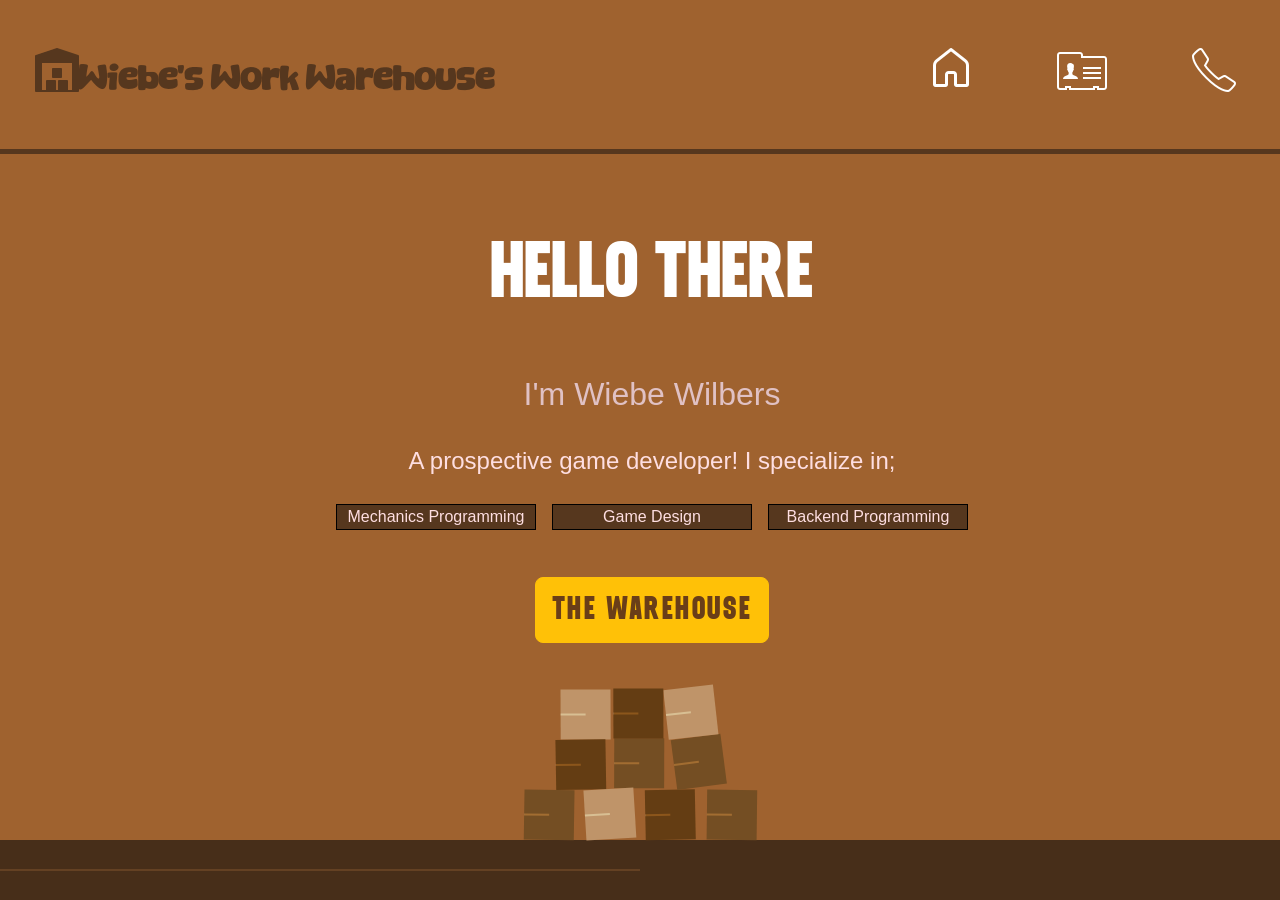
<file: index.html>
<!DOCTYPE html>
<html lang="en">
<head>
    <meta charset="UTF-8">
    <meta name="viewport" content="width=device-width, initial-scale=1.0">

    <link href="https://cdn.jsdelivr.net/npm/bootstrap@5.3.8/dist/css/bootstrap.min.css"
    rel="stylesheet" integrity="sha384-sRIl4kxILFvY47J16cr9ZwB07vP4J8+LH7qKQnuqkuIAvNWLzeN8tE5YBujZqJLB" crossorigin="anonymous">
    <link rel="stylesheet" href="CSS/style.css">

    <title>Wiebe's Work Warehouse</title>
</head>
<body>
    <div class="mainWrapper">
        <div class="container-fluid vh-100">                        <!-- Makes the container fill the screen -->
            <div class="row h-100 justify-content-end align-items-start">

                <div class="col-auto">
                    <div class="homeButton">
                        <a href="index.html" class="btn">
                            <img src="Assets\Icons\Home\icons8-home-48.png" alt="Home">
                        </a>
                    </div>
                </div>

                <div class="col-auto">
                    <div class="aboutButton">
                        <a href="about.html" class="btn">
                            <img src="Assets\Icons\About\icons8-contact-50.png" alt="About">
                        </a>
                    </div>
                </div>
                
                <div class="col-auto">
                    <div class="contactButton">
                        <a href="contact.html" class="btn">
                            <img src="Assets\Icons\Contact\icons8-phone-50.png" alt="Contact">
                        </a>
                    </div>
                </div>

                <div class="col-12">
                    <div class="row justify-content-center align-items-start">
                        <div class="uiDivider"> </div>

                    </div>
                </div>


                <div class="row justify-content-center align-items-start">
                    <div class="col-md-8 text-center">
                        <div class="homePageInfo">
                            <div class="titleText">
                                <h1 class="display-1">HELLO THERE</h1>
                            </div>
            
                            <div class="textBlockContainer">
                                <p class="nameText">
                                    I'm Wiebe Wilbers
                                </p>
            
                                <p class="descriptionText">
                                    A prospective game developer! I specialize in;
                                </p>
            
                                <div class="row justify-content-center g-3">
                                    <div class="col-auto">
                                        <div class="textBlockA">Mechanics Programming</div>
                                    </div>
            
                                    <div class="col-auto">
                                        <div class="textBlockB">Game Design</div>
                                    </div>
            
                                    <div class="col-auto">
                                        <div class="textBlockC">Backend Programming</div>
                                    </div>
                                </div>
                            </div>
            
                            <div class="playZoneButton mt-4">
                                <div class="d-inline-block" tabindex="0" data-bs-toggle="popover" data-bs-trigger="hover focus" data-bs-content="To My Projects Page">
                                    <a href="warehouse.html" class="btn btn-warning btn-lg">
                                        <div class="playZoneBtnText">
                                            The Warehouse
                                        </div>
                                    </a>
                                </div>
                            </div>
                            
                        </div>
        
                    </div>
                </div>

            </div>
        </div>

        <div class="nameTitleText">
            <p>
                Wiebe's Work Warehouse
            </p>
        </div>


        <div class="nameTitleIcon">
            <img src="Assets\Icons\MISC\icons8-warehouse-50.png" alt="Warehouse">
        </div>

        
    </div>


    <script src="https://cdn.jsdelivr.net/npm/bootstrap@5.3.8/dist/js/bootstrap.bundle.min.js" 
    integrity="sha384-FKyoEForCGlyvwx9Hj09JcYn3nv7wiPVlz7YYwJrWVcXK/BmnVDxM+D2scQbITxI" crossorigin="anonymous"></script>
    
    <script>const popoverTriggerList = document.querySelectorAll('[data-bs-toggle="popover"]');
    const popoverList = [...popoverTriggerList].map(popoverTriggerEl => new bootstrap.Popover(popoverTriggerEl));</script>

    <script src="Assets\matter-js-master\build\matter.js"> </script>

    <script src="JS/script.js"></script>
</body>
</html>
</file>
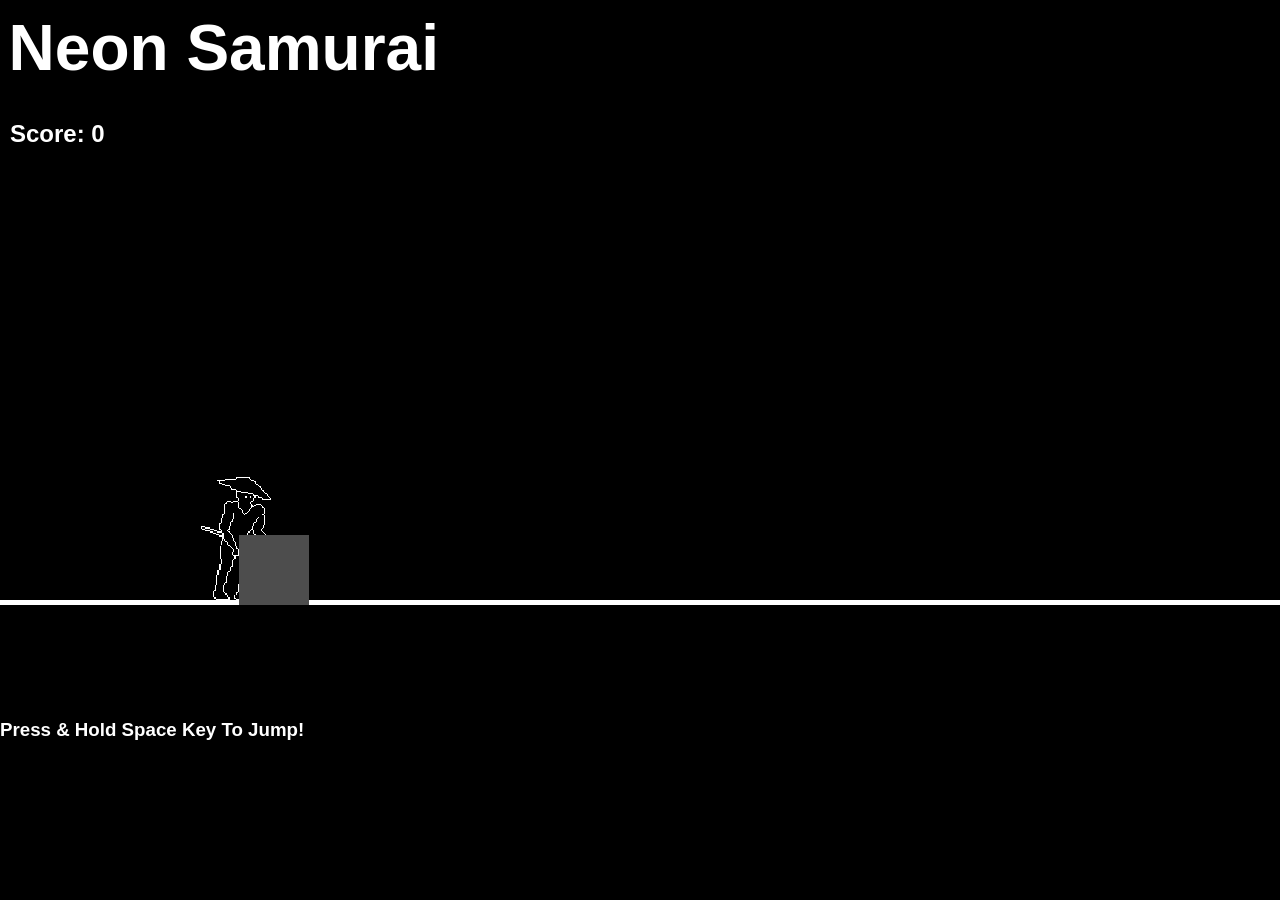
<file: Assets/NeonSamuraiFiles/index.html>
<!DOCTYPE html>

<head>
    <link rel="stylesheet" href="CSS/style.css">
    <title> Neon Samurai </title>
</head>

<body>
    <div class="mainWrapper">
        <canvas id="player" width="1000px" height="600px"> </canvas>
        <div id="Level" class="gameLevel"> </div>
        <div id="obstacle" class="gameObstacle"> </div>
        <div id="tallObstacle" class="tallGameObstacle"> </div>
        <div id="heightCeiling" class="heightCeiling"> </div>

        <h2 id="score" class="score"> Score: 0 </h2>
        <h3 class="instructTxt"> Press & Hold Space Key To Jump! </h3>

        <h4 id="10" class="scoreRating C"> NOT BAD </h4>
        <h4 id="20" class="scoreRating U"> IMPRESSIVE </h4>
        <h4 id="30" class="scoreRating R"> AMAZING </h4>
        <h4 id="40" class="scoreRating E"> EPIC </h4>
        <h4 id="50" class="scoreRating L"> LEGENDARY </h4>
        <h4 id="60" class="scoreRating M"> MYTHICAL </h4>
        <h4 id="70" class="scoreRating G"> GODLY </h4>
        <h4 id="80" class="scoreRating UN"> UNFATHOMABLE </h4>
        <h4 id="90" class="scoreRating WTF"> W T F ! </h4>

        <h4 class="gameTitle"> Neon Samurai </h4>
    </div>

    <script src="JS/script.js"> </script>
</body>
</file>
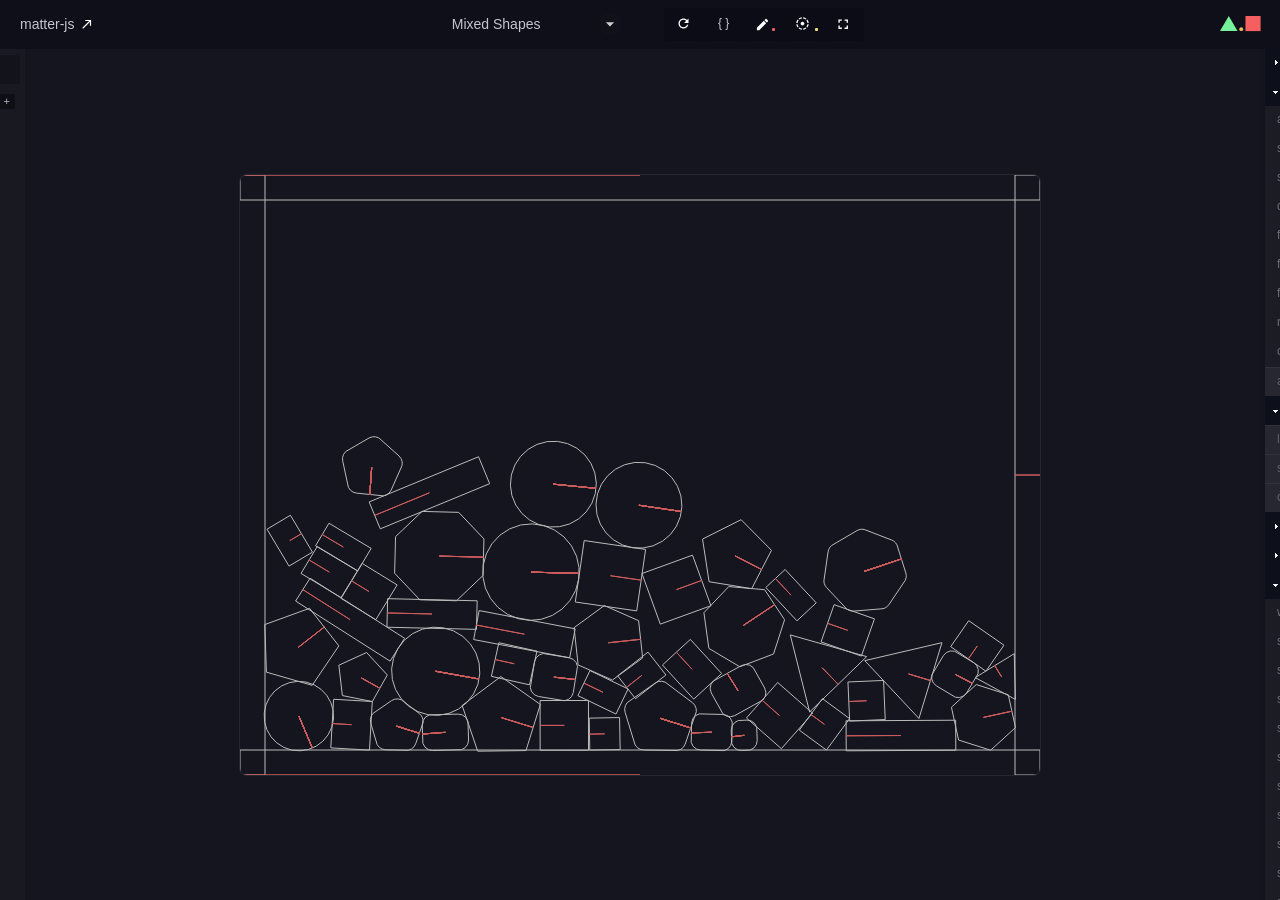
<file: Assets/matter-js-master/demo/index.html>
<!DOCTYPE html>
<html lang="en">
  <head>
    <meta charset="utf-8">
    <meta http-equiv="X-UA-Compatible" content="IE=edge,chrome=1">
    <meta name="viewport" content="width=device-width,initial-scale=1.0,minimum-scale=1.0,maximum-scale=1.0,user-scalable=no,minimal-ui">
    <meta name="theme-color" content="#000000">
    <meta name="msapplication-navbutton-color" content="#000000">
    <meta name="apple-mobile-web-app-capable" content="yes">
    <meta name="apple-mobile-web-app-status-bar-style" content="black-translucent">
    <meta name="robots" content="noindex">
    <title>Matter.js Demo</title>

    <style type="text/css">
      * {
        box-sizing: border-box;
      }

      body {
        margin: 0;
        padding: 0;
      }

      .matter-btn-compare.matter-btn {
        font-size: 18px;
        text-align: center;
        line-height: 32px;
      }

      .matter-js-compare-build.matter-demo {
        position: absolute;
        background: none;
        top: 0;
        left: 0;
        width: 100%;
        height: 100%;
        border: 0;
        pointer-events: none;
      }

      .matter-js-compare-build.matter-demo .matter-header-outer {
        display: none;
      }

      .matter-js.dev.comparing.matter-demo canvas {
        background: transparent !important;
        z-index: 20;
      }

      .matter-js-compare-build.matter-demo canvas {
        opacity: 0.5;
        background: transparent !important;
        z-index: 15 !important;
      }

      @media only screen and (min-width: 1300px) {
        /* reduce hit testing when using matter-tools */
        .matter-demo canvas {
          position: relative;
          z-index: 20;
        }

        .matter-js-compare-build.matter-demo canvas {
          position: relative;
          z-index: 15;
        }
      }
    </style>
  </head>
  <body>
    <script src="./js/matter-demo.main.cf6d09.min.js"></script>
    <script src="./js/matter-demo.matter-tools.0f82d2.min.js"></script>
    <script src="./js/matter-demo.matter-wrap.f14474.min.js"></script>
    <script src="./js/matter-demo.pathseg.f137cc.min.js"></script>
    <script src="./js/matter-demo.poly-decomp.6b3373.min.js"></script>
    <script src="./js/matter-demo.01bd65.min.js"></script>
  </body>
</html>
</file>
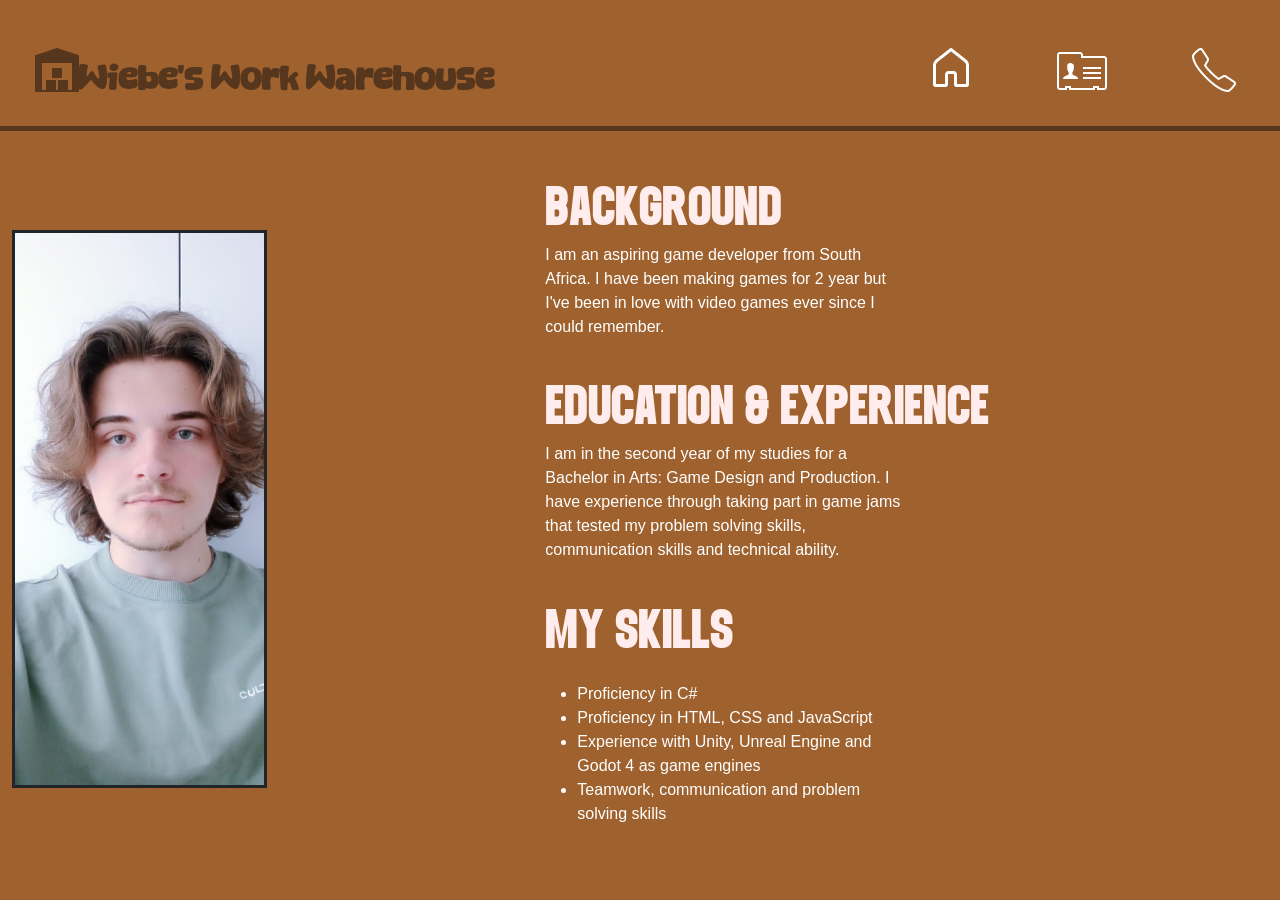
<file: about.html>
<!DOCTYPE html>
<html lang="en">
<head>
    <meta charset="UTF-8">
    <meta name="viewport" content="width=device-width, initial-scale=1.0">

    <link href="https://cdn.jsdelivr.net/npm/bootstrap@5.3.8/dist/css/bootstrap.min.css"
    rel="stylesheet" integrity="sha384-sRIl4kxILFvY47J16cr9ZwB07vP4J8+LH7qKQnuqkuIAvNWLzeN8tE5YBujZqJLB" crossorigin="anonymous">
    <link rel="stylesheet" href="CSS/aboutStyle.css">

    <title>About Wiebe</title>
</head>
<body>
    <div class="MainWrapper">
        <div class="container-fluid vh-100">                        <!-- Makes the container fill the screen -->
            <div class="row h-100 justify-content-end align-items-start">

                <!-- MAIN TAB NAVIGATION -->
                 <div class="col-auto">
                     <div class="homeButton">
                         <a href="index.html" class="btn">
                             <img src="Assets\Icons\Home\icons8-home-48.png" alt="Home">
                         </a>
                     </div>
                 </div>
                 
                 <div class="col-auto">
                     <div class="aboutButton">
                         <a href="about.html" class="btn">
                             <img src="Assets\Icons\About\icons8-contact-50.png" alt="About">
                         </a>
                     </div>
                 </div>
                 
                <div class="col-auto">
                    <div class="contactButton">
                        <a href="contact.html" class="btn">
                            <img src="Assets\Icons\Contact\icons8-phone-50.png" alt="Contact">
                        </a>
                    </div>
                </div>

                <div class="col-12">
                    <div class="row justify-content-center align-items-center">

                        <div class="col-md-5">
                            <div class="profileImage">
                                <img class="img-fluid w-50 border border-3 border-dark"
                                    src="Assets/Images/me.jpg" alt="profilePhoto">
                            </div>
                        </div>
                        
                        <div class="col-md-7">
                            <div class="aboutMeText">
                                <div class="display-4">
                                    BACKGROUND
                                </div>
                            </div>
                            <div class="backgroundPara">
                                <p>
                                    I am an aspiring game developer from South Africa. I have been making games for 2 year but I've been in
                                    love with video games ever since I could remember.
                                </p>
                            </div>

                            <div class="educationText">
                                <div class="display-4">
                                    EDUCATION & EXPERIENCE
                                </div>
                            </div>
                            <div class="educationPara">
                                <p>
                                    I am in the second year of my studies for a Bachelor in Arts: Game Design and Production. I have experience through taking part in game jams that tested my problem solving skills, communication skills and technical ability.
                                </p>
                            </div>

                            <div class="skillsText">
                                <div class="display-4">
                                    MY SKILLS
                                </div>
                            </div>
                            <div class="skillsPara">
                                <p>
                                    <ul class="skillsBulletpoints">             
                                        <li>Proficiency in C#</li>
                                        <li>Proficiency in HTML, CSS and JavaScript</li>
                                        <li>Experience with Unity, Unreal Engine and Godot 4 as game engines</li>

                                        <li>Teamwork, communication and problem solving skills</li>
                                    </ul>
                                </p>
                            </div>

                        </div>

                    </div>
                </div>


            </div>
        </div>

        <div class="nameTitleText">
            <p>
                Wiebe's Work Warehouse
            </p>
        </div>

        <div class="nameTitleIcon">
            <img src="Assets\Icons\MISC\icons8-warehouse-50.png" alt="Warehouse">
        </div>


        <div class="uiDivider"> </div>
        

    </div>


    <script src="https://cdn.jsdelivr.net/npm/bootstrap@5.3.8/dist/js/bootstrap.bundle.min.js" 
    integrity="sha384-FKyoEForCGlyvwx9Hj09JcYn3nv7wiPVlz7YYwJrWVcXK/BmnVDxM+D2scQbITxI" crossorigin="anonymous"></script>
    
</body>
</html>
</file>
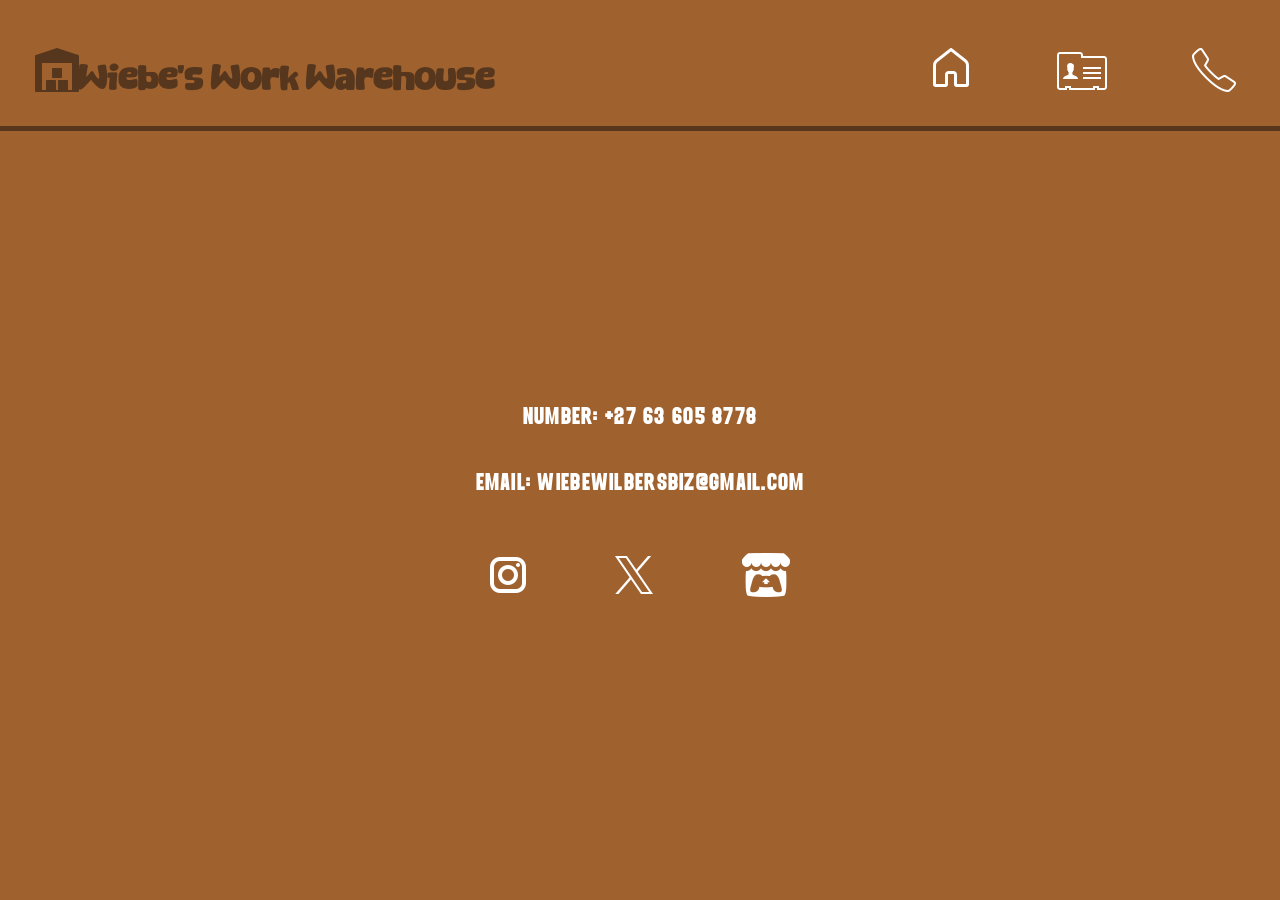
<file: contact.html>
<!DOCTYPE html>
<html lang="en">
<head>
    <meta charset="UTF-8">
    <meta name="viewport" content="width=device-width, initial-scale=1.0">

    <link href="https://cdn.jsdelivr.net/npm/bootstrap@5.3.8/dist/css/bootstrap.min.css"
    rel="stylesheet" integrity="sha384-sRIl4kxILFvY47J16cr9ZwB07vP4J8+LH7qKQnuqkuIAvNWLzeN8tE5YBujZqJLB" crossorigin="anonymous">
    <link rel="stylesheet" href="CSS/contactStyle.css">

    <title>Contact Wiebe</title>
</head>
<body>
    <div class="mainWrapper">
        
        <div class="nameTitleText">
            <p>
                Wiebe's Work Warehouse
            </p>
        </div>
        
        <div class="nameTitleIcon">
            <img src="Assets\Icons\MISC\icons8-warehouse-50.png" alt="Warehouse">
        </div>
        
        <!-- MAIN TAB NAVIGATION -->
        
        <div class="uiDivider"> </div>
        
        
        <!-- SECONDARY TAB NAVIGATION -->
        <div class="container-fluid vh-100">                        <!-- Makes the container fill the screen -->
            <div class="row h-100 justify-content-end align-items-start">
    
                <div class="col-auto">
                    <div class="homeButton">
                        <a href="index.html" class="btn">
                            <img src="Assets\Icons\Home\icons8-home-48.png" alt="Home">
                        </a>
                    </div>
                </div>
                
                <div class="col-auto">
                    <div class="aboutButton">
                        <a href="about.html" class="btn">
                            <img src="Assets\Icons\About\icons8-contact-50.png" alt="About">
                        </a>
                    </div>
                </div>
                
                <div class="col-auto">
                    <div class="contactButton">
                        <a href="contact.html" class="btn">
                            <img src="Assets\Icons\Contact\icons8-phone-50.png" alt="Contact">
                        </a>
                    </div>
                </div>
                
                
                <div class="col-12 text-center">
                    <div class="row justify-content-center align-items-center">

                        <div class="col-auto">
                            <div>
                                <a href="href=tel:+27636058778" class="btn" target="_blank">
                                    <p class="numberButton">
                                        Number: +27 63 605 8778
                                    </p>
                                </a>
                            </div>
                            
                            <div>
                                <a href="mailto:wiebewilbersbiz@gmail.com" class="btn" target="_blank">
                                    <p class="emailButton">
                                        Email: wiebewilbersbiz@gmail.com
                                    </p>
                                </a>
                            </div>

                        </div>
                    </div>

                    <div class="row justify-content-center align-items-center">

                                <div class="col-auto">
                                    <div class="instaButton">
                                        <div class="d-inline-block" tabindex="0" data-bs-toggle="popover" data-bs-trigger="hover focus" data-bs-content="To My Instagram Page">
                                            <a href="https://www.instagram.com/1RagingToast1" target="_blank" class="btn">
                                                <img src="Assets\Icons\Instagram\icons8-instagram-48.png" alt="Instagram">
                                            </a>
                                        </div>
                                    </div>
                                </div>
                            
                                <div class="col-auto">
                                    <div class="twitterButton">
                                        <div class="d-inline-block" tabindex="0" data-bs-toggle="popover" data-bs-trigger="hover focus" data-bs-content="To My Twitter Page">
                                            <a href="https://x.com/@the_immort87499" target="_blank" class="btn">
                                                <img src="Assets\Icons\X\icons8-x-50.png" alt="Twitter">
                                            </a>
                                        </div>
                                    </div>
                                </div>
                            
                                <div class="col-auto">
                                    <div class="itchButton">
                                        <div class="d-inline-block" tabindex="0" data-bs-toggle="popover" data-bs-trigger="hover focus" data-bs-content="To My Itch Page">
                                            <a href="https://wiebe-wilbers.itch.io" class="btn">
                                                <img src="Assets\Icons\Itch\icons8-itch-io-60.png" alt="Itch">
                                            </a>
                                        </div>
                                    </div>
                                </div>

                    </div>
                </div>
            </div>
        </div>

    </div>

    <script src="https://cdn.jsdelivr.net/npm/bootstrap@5.3.8/dist/js/bootstrap.bundle.min.js" 
    integrity="sha384-FKyoEForCGlyvwx9Hj09JcYn3nv7wiPVlz7YYwJrWVcXK/BmnVDxM+D2scQbITxI" crossorigin="anonymous"></script>

    <script>const popoverTriggerList = document.querySelectorAll('[data-bs-toggle="popover"]');
    const popoverList = [...popoverTriggerList].map(popoverTriggerEl => new bootstrap.Popover(popoverTriggerEl));</script>

</body>
</html>
</file>
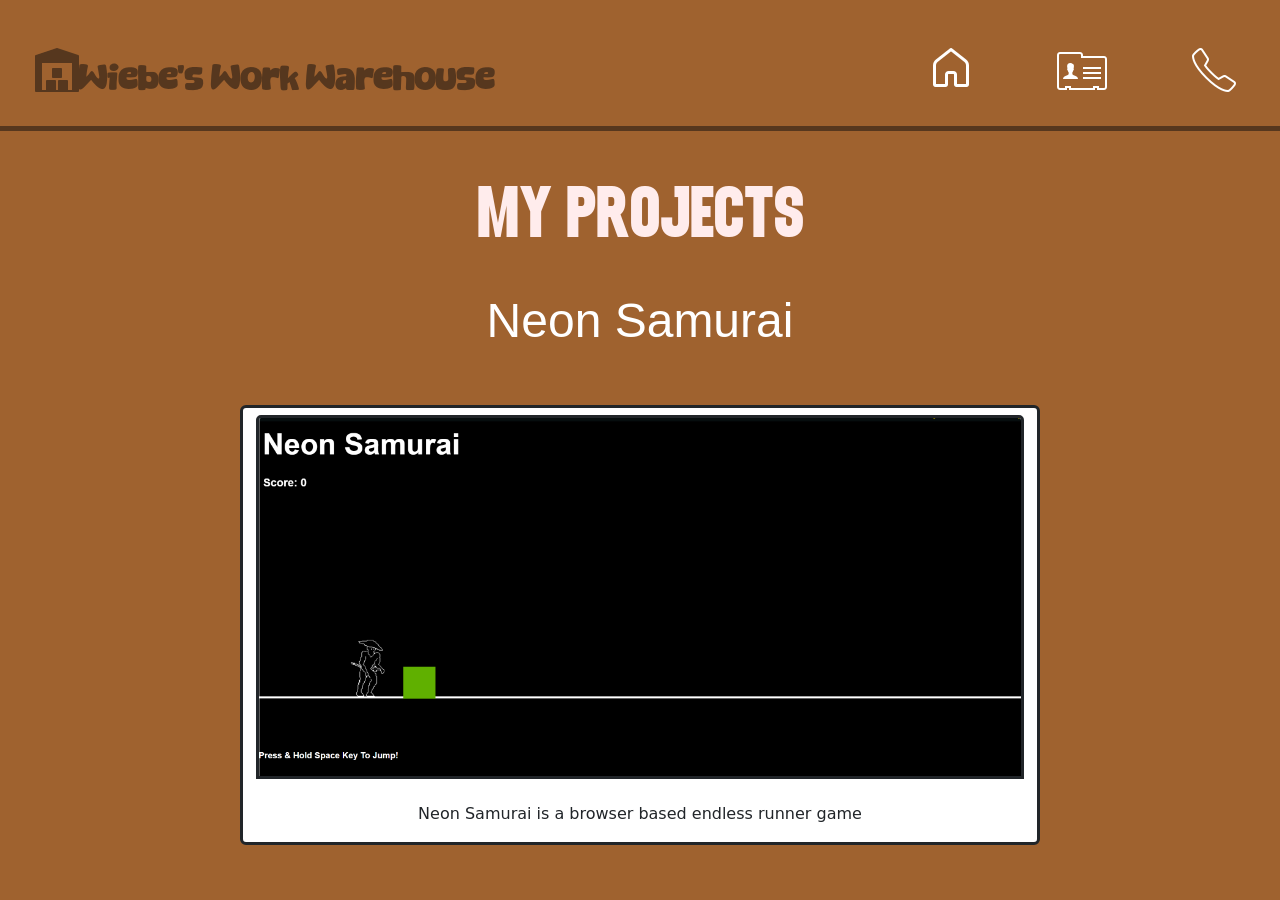
<file: warehouse.html>
<!DOCTYPE html>
<html lang="en">
<head>
    <meta charset="UTF-8">
    <meta name="viewport" content="width=device-width, initial-scale=1.0">

    <link href="https://cdn.jsdelivr.net/npm/bootstrap@5.3.8/dist/css/bootstrap.min.css"
    rel="stylesheet" integrity="sha384-sRIl4kxILFvY47J16cr9ZwB07vP4J8+LH7qKQnuqkuIAvNWLzeN8tE5YBujZqJLB" crossorigin="anonymous">
    <link rel="stylesheet" href="CSS/warehouse.css"> </head>
    
    <title>Wiebe's Playzone</title>
</head>
<body>
    <div class="MainWrapper">
        <div class="container-fluid vh-100">
                                    <!-- Makes the container fill the screen -->
            <div class="row h-100 justify-content-end align-items-start">
                <div class="col-auto">
                    <div class="homeButton">
                        <a href="index.html" class="btn">
                            <img src="Assets\Icons\Home\icons8-home-48.png" alt="Home">
                        </a>
                    </div>
                </div>

                <div class="col-auto">
                    <div class="aboutButton">
                        <a href="about.html" class="btn">
                            <img src="Assets\Icons\About\icons8-contact-50.png" alt="About">
                        </a>
                    </div>
                </div>

                <div class="col-auto">
                    <div class="contactButton">
                        <a href="contact.html" class="btn">
                            <img src="Assets\Icons\Contact\icons8-phone-50.png" alt="Contact">
                        </a>
                    </div>
                </div>

                 <div class="col-12">
                    <div class="row justify-content-center align-items-start">
                        
                        <div class="col-auto">
                            <div class="projectTextContainer">
                                <div class="projectText">
                                    <div class="display-2 text-center">
                                        MY PROJECTS
                                    </div>
                                </div>
                                <div class="projectNameText">
                                    <div class="display-5 text-center">
                                        Neon Samurai
                                    </div>
                                </div>
                            </div>
                        </div>

                    </div>
                </div>

                <div class="col-12">
                    <div class="row justify-content-center align-items-start">

                        <div class="col-auto text-center">
                            <div class="card border border-3 border-dark" style="width: 50rem;">
                                <a href="Assets\NeonSamuraiFiles\index.html" target="_blank" class="btn">
                                    <img src="Assets\Images\myProject.png" class="card-img-top border border-3 border-dark" alt="myProject">
                                </a>
                                <div class="card-body">
                                    <p class="card-text text-center">Neon Samurai is a browser based endless runner game</p>
                                </div>
                            </div>
                        </div>
                        
                    </div>
                </div>

            </div>
        </div>

        <div class="nameTitleText">
            <p>
                Wiebe's Work Warehouse
            </p>
        </div>

        <div class="nameTitleIcon">
            <img src="Assets\Icons\MISC\icons8-warehouse-50.png" alt="Warehouse">
        </div>




        <div class="uiDivider"> </div>
    </div>

    <script src="https://cdn.jsdelivr.net/npm/bootstrap@5.3.8/dist/js/bootstrap.bundle.min.js" 
    integrity="sha384-FKyoEForCGlyvwx9Hj09JcYn3nv7wiPVlz7YYwJrWVcXK/BmnVDxM+D2scQbITxI" crossorigin="anonymous"></script>
    <script src="Assets\matter-js-master\build\matter.js"> </script>
    <!-- <script src="JS/playZoneScript.js"></script> -->
</body>
</html>
</file>
<file: CSS/style.css>
@font-face
{
    font-family: "thingsFont";
    src: url("../Assets/Fonts/things-font/Things-BF6a2b817bdb3b5.ttf") format("truetype");
}

@font-face
{
    font-family: "magic_yellow";
    src: url("../Assets/Fonts/magic_yellow/MagicYellow.otf") format("truetype");
}


body
{
    background-color: rgb(159, 98, 47);
    overflow: hidden;
    margin: 0 auto;

    user-select: none;
}

canvas {
    position: fixed;
    top: 0;
    left: 0;
    z-index: 0;
}

.mainWrapper
{
    position: absolute;
    width: 100%;
    height: 100%;
    pointer-events: none;
    z-index: 1;
    /* background-color: rgba(0, 0, 0, 0.388); */
}

.titleText
{
    font-family: "thingsFont", sans-serif;
    color: #ffffff;
    letter-spacing: 15%;

    padding: 5%;
}


.nameText
{
    font-family: sans-serif;
    font-size: xx-large;
    text-shadow:rgb(86, 55, 30);
    color: #e0c1c4;
}

.descriptionText
{
    font-family: sans-serif;
    color: #fedee1;
    font-size: x-large;

    padding: 1vh;
}

.nameTitleText
{
    position: absolute;
    left: 6%;
    top: 6%;

    font-family: "magic_yellow", sans-serif;
    font-size: xx-large;
    
    letter-spacing: -1px;

    color :rgb(86, 55, 30);
}

.textBlockA
{
    background-color: rgb(86, 55, 30);
    width: 200px;

    border: .15vw solid black;

    text-align: center;

    font-family: sans-serif;
    color: #fedee1;
}

.textBlockB
{
    background-color: rgb(86, 55, 30);
    width: 200px;

    border: .15vw solid black;

    text-align: center;

    font-family: sans-serif;
    color: #fedee1;
}

.textBlockC
{
    background-color: rgb(86, 55, 30);
    width: 200px;

    border: .15vw solid black;

    text-align: center;

    font-family: sans-serif;
    color: #fedee1;
}

.homeButton,
.aboutButton,
.contactButton
{
    padding: 1.25vw;

    margin-top: 20%;
    pointer-events: all;
}

.playZoneButton
{
    font-family: sans-serif;
    margin-top: 60%;

    padding: 2.5vh;
}

.playZoneBtnText
{
    font-family: "thingsFont", sans-serif;
    font-size: 2.5vw;
    color: rgb(106, 62, 24);
    
    letter-spacing: .2vw;

    pointer-events: all;
}

.nameTitleIcon
{
    position: absolute;
    
    top: 5%;
    left: 2.5%;
}

.uiDivider
{
    width: 100%;
    height: .5vh;
    
    /* margin-bottom: 10%; */

    background-color:#56371e;
}

.homePageInfo
{
    margin-bottom: 25%;
}
</file>
<file: Assets/NeonSamuraiFiles/CSS/style.css>
body {
    background-color: rgb(60, 60, 60);
    margin: 0;
    overflow: hidden;
}

.mainWrapper {
    position: absolute;
    width: 100%;
    height: 100vh;

    background-color: rgb(0, 0, 0);
}

.gameLevel {
    position: absolute;
    width: 100%;
    height: 100px;

    top: 600px;

    border-top: 5px solid white;
    background-color: rgb(0, 0, 0);
}

.gameObstacle {
    position: absolute;
    width: 70px;
    height: 70px;

    top: 535px;

    background-color: rgb(77, 77, 77);

    animation: obstacleLerp 3s infinite;
}

.score {
    font-family: Arial;

    position: absolute;

    top: 100px;
    left: 10px;
    
    color: rgb(255, 255, 255);
}

.instructTxt {
    font-family: Arial;

    position: absolute;

    top: 700px;

    color: white;
}

.heightCeiling {
    position: absolute;
    width: 100%;
    height: 100px;
    top: 50px;

    background-color: rgb(0, 0, 0);
}

.scoreRating {
    position: absolute;
    font-family: Arial;
    text-align: center;

    color: white;

    top: 100px;
    left: 50%;
}

/* 10 score ttile */
.C {
    color: white;
    opacity: 0;

    transform: scale(3);
    transform-origin: center;
}

/* 20 score title */
.U {
    color: rgb(0, 169, 0);
    opacity: 0;

    transform: scale(3);
    transform-origin: center;
}

/* 30 score title */
.R {
    color: cyan;
    opacity: 0;

    transform: scale(3.75);
    transform-origin: center;
}

/* 40 score title */
.E {
    color: magenta;
    opacity: 0;

    transform: scale(4);
    transform-origin: center;

    animation: E 2s infinite ease-in-out;
    
}

/* 50 score title */
.L {
    color: orange;
    opacity: 0;

    transform: scale(4.7);
    transform-origin: center;

    animation: L 1s infinite;
}

/* 60 score title */
.M {
    color: gold;
    opacity: 0;
    
    transform: scale(5);
    transform-origin: center;

    animation: M 1s infinite ease-in-out;
}

/* 70 score title */
.G {
    color: silver;
    opacity: 0;
    
    transform: scale(5.4);
    transform-origin: center;

    animation: G 2s infinite;
}

/* 80 score title */
.UN {
    color: rgb(255, 96, 96);
    opacity: 0;
    
    transform: scale(5.5);
    transform-origin: center;

    animation: UN 2s infinite;
    
}

/* 90+ score title */
.WTF {
    color: white;
    opacity: 0;
    /* font-size: 300%; */
    transform: scale(6);
    transform-origin: center;

    animation: WTF 3s infinite;
    
}

.gameTitle {
    font-family: Arial;
    color: white;
    position: absolute;

    top: 20px;
    left: 170px;
    transform: scale(4);
}

@keyframes obstacleLerp
{
    0%
    {
        background-color: red;
    }

    15%
    {
        background-color: orange;
    }

    30%
    {
        background-color: yellow;
    }

    45%
    {
        background-color: green;
    }

    60%
    {
        background-color: blue;
    }

    75%
    {
        background-color: cyan;
    }

    90%
    {
        background-color: magenta;
    }

    100%
    {
        background-color: white;
    }
}


@keyframes E
{
    0%
    {
        transform: scale(4);
        transform-origin: center;
    }

    50%
    {
        transform: scale(5);
        transform-origin: center;
    }
}

@keyframes L
{
    0%
    {
       color: orange;
    }

    10%
    {
        color:rgb(255, 174, 25);
    }

    20%
    {
        color:rgb(250, 179, 47);
    }

    30%
    {
       color:rgb(255, 191, 72);
    }

    40%
    {
        color:rgb(255, 199, 94);
    }

    50%
    {
       color:rgb(255, 207, 118);
    }

    60%
    {
        color:rgb(255, 199, 94);
    }

    70%
    {
        color:rgb(255, 191, 72);
    }

    80%
    {
        color:rgb(250, 179, 47);
    }

    90%
    {
        color:rgb(255, 174, 25);
    }

    100%
    {
        color: orange;
    }
    
}

@keyframes M
{
    50%
    {
        top: 9%;
    }

}

@keyframes G
{
    0%
    {
        color: silver;

        
        
    }

    60%
    {
        color: black;
        
        
    }

    95%
    {
        color: rgb(208, 243, 255);
    }
}


@keyframes UN
{
    0%
    {
        color: rgb(255, 96, 96);

        transform: scale(5.5);
        
    }

    60%
    {
        color: rgb(255, 227, 125);
        transform: scale(6.2);
        
    }

    80%
    {
        color: rgb(255, 96, 96);
    }
}
   
@keyframes WTF
{
    0%
    {
        color: white;
        transform: scale(6);
        
    }

    12%
    {
        color: rgb(0, 169, 0);
        transform: scale(9);
    }

    24%
    {
        color: cyan;
        transform: scale(6);
    }

    36%
    {
        color: magenta;
        transform: scale(9);
    }

    48%
    {
        color: orange;
        transform: scale(6);
        
    }

    60%
    {
        color: gold;
        transform: scale(9);
    }

    78%
    {
        color: silver;
        transform: scale(6);
    }

    90%
    {
        color: rgb(255, 96, 96);
        transform: scale(9);
    }

    100%
    {
        color: white;
        transform: scale(6);
    }

}
</file>
<file: CSS/aboutStyle.css>
@font-face
{
    font-family: "magic_yellow";
    src: url("../Assets/Fonts/magic_yellow/MagicYellow.otf") format("truetype");
}

@font-face
{
    font-family: "thingsFont";
    src: url("../Assets/Fonts/things-font/Things-BF6a2b817bdb3b5.ttf") format("truetype");
}

body
{
    background-color: rgb(159, 98, 47);
    /* overflow: hidden; */
    margin: 0 auto;
}

.mainWrapper
{
    position: absolute;
    width: 100%;
    height: 100%;

    /* background-color: rgba(0, 0, 0, 0.388); */
}

.nameTitleText
{
    position: absolute;
    left: 6%;
    top: 6%;

    font-family: "magic_yellow", sans-serif;
    font-size: xx-large;
    
    letter-spacing: -1px;

    color :rgb(86, 55, 30);
}

.nameTitleIcon
{
    position: absolute;
    
    top: 5%;
    left: 2.5%;
}

.homeButton,
.aboutButton,
.contactButton
{
    padding: 1.25vw;

    margin-top: 20%;
}

.uiDivider
{
    position: absolute;
    width: 100%;
    height: .5vh;

    top: 14vh;

    background-color:rgb(86, 55, 30)
}

.aboutMeText
{
    font-family: "thingsFont", sans-serif;
    color: rgb(255, 236, 236);
}

.backgroundPara
{
    font-family: sans-serif;
    color: white;

    max-width: 50%;
}

.educationText
{
    font-family: "thingsFont", sans-serif;
    color: rgb(255, 236, 236);

    margin-top: 5%;
}

.educationPara
{
    font-family: sans-serif;
    color: white;

    max-width: 50%;
}

.skillsText
{
    font-family: "thingsFont", sans-serif;
    color: rgb(255, 236, 236);

    margin-top: 5%;
}

.skillsPara
{
    font-family: sans-serif;
    color: white;

    max-width: 50%;
}
</file>
<file: CSS/contactStyle.css>
@font-face
{
    font-family: "magic_yellow";
    src: url("../Assets/Fonts/magic_yellow/MagicYellow.otf") format("truetype");
}

@font-face
{
    font-family: "thingsFont";
    src: url("../Assets/Fonts/things-font/Things-BF6a2b817bdb3b5.ttf") format("truetype");
}

body
{
    background-color: rgb(159, 98, 47);
    margin: 0 auto;
    overflow: hidden;
}

.MainWrapper
{
    position: absolute;
    width: 100%;
    height: 100%;
}

.nameTitleText
{
    position: absolute;
    left: 6%;
    top: 6%;

    font-family: "magic_yellow", sans-serif;
    font-size: xx-large;
    
    letter-spacing: -1px;

    color :rgb(86, 55, 30);
}

.nameTitleIcon
{
    position: absolute;
    
    top: 5%;
    left: 2.5%;
}

.itchButton
{
    padding: 1.5vh;
}

.instaButton
{
    padding: 1.5vh;
}

.twitterButton
{
    padding: 1.5vh;
}

.homeButton,
.aboutButton,
.contactButton
{
    padding: 1.25vw;

    margin-top: 20%;
}

.uiDivider
{
    position: absolute;
    width: 100%;
    height: .5vh;

    top: 14vh;

    background-color:rgb(86, 55, 30)
}

.emailButton
{
    font-family: "thingsFont", sans-serif;
    font-size: 1.5rem;
    letter-spacing: .1vw;

    color: white;
}

.numberButton
{
    font-family: "thingsFont", sans-serif;
    font-size: 1.5rem;
    letter-spacing: .1vw;
    
    color: white;
}
</file>
<file: CSS/warehouse.css>
@font-face
{
    font-family: "magic_yellow";
    src: url("../Assets/Fonts/magic_yellow/MagicYellow.otf") format("truetype");
}

@font-face
{
    font-family: "thingsFont";
    src: url("../Assets/Fonts/things-font/Things-BF6a2b817bdb3b5.ttf") format("truetype");
}

body
{
    background-color: rgb(159, 98, 47);
    margin: 0;

    overflow-x: hidden;
    /* overflow: hidden; */
}
.mainWrapper
{
    position: absolute;
    width: 100%;
    height: 100%;

    /* background-color: rgba(0, 0, 0, 0.388); */
}

.nameTitleText
{
    position: absolute;
    left: 6%;
    top: 6%;

    font-family: "magic_yellow", sans-serif;
    font-size: xx-large;
    
    letter-spacing: -1px;

    color :rgb(86, 55, 30);
}

.nameTitleIcon
{
    position: absolute;
    
    top: 5%;
    left: 2.5%;
}

.homeButton,
.aboutButton,
.contactButton
{
    padding: 1.25vw;

    margin-top: 20%;
    pointer-events: all;
}
.uiDivider
{
    position: absolute;
    width: 100%;
    height: .5vh;

    top: 14%;

    background-color:rgb(86, 55, 30)
}

/* .myProjectsText
{
    margin-bottom: 75%; 

    padding-bottom: 5%;

    font-family: "thingsFont", sans-serif;
    color: rgb(255, 236, 236);
} */


.projectText
{
    font-family: "thingsFont", sans-serif;

    /* margin-bottom: 10%; */

    color: rgb(255, 236, 236);
}

.projectNameText
{
    font-family: sans-serif;
    font-size: xx-large;

    padding-top: 10%;

    color: rgb(255, 255, 255);

}

/* .projectTextContainer
{
    margin-bottom: 100%;
} */

.projectBorder
{
    border-color: #56371e !important;
}
</file>
